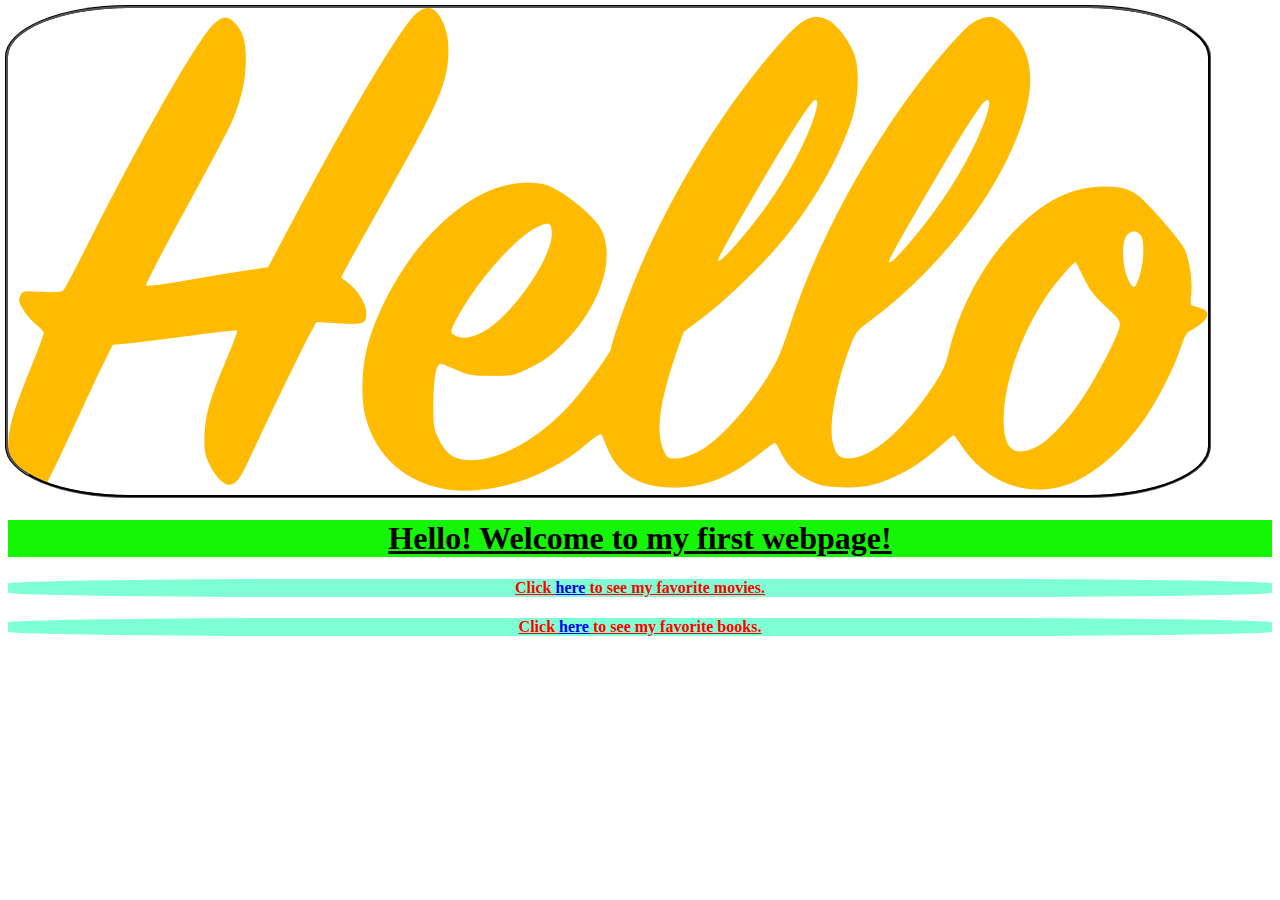
<file: index.html>
<!DOCTYPE html>
<html lang="en">
<head>
    <meta charset="UTF-8">
    <meta http-equiv="X-UA-Compatible" content="IE=edge">
    <meta name="viewport" content="width=device-width, initial-scale=1.0">
    <title>Hamza's First Webpage</title>

    <link rel="stylesheet" href="style.css">
</head>
<body>
    <img src="./Images/Hello.png" alt="Fancy writing saying Hello">
    <h1>Hello! Welcome to my first webpage!</h1>
    <h4>Click <a href="favmovies.html">here</a> to see my favorite movies.</h4>
    <h4>Click <a href="favbooks.html">here</a> to see my favorite books.</h4>
    <!-- <figure> elements, emphasis, strong, are depracated now. height attribute in <img> also not used
     All styling is done using CSS. HTML only used for basic structure and format. -->
</body>
</html>
</file>
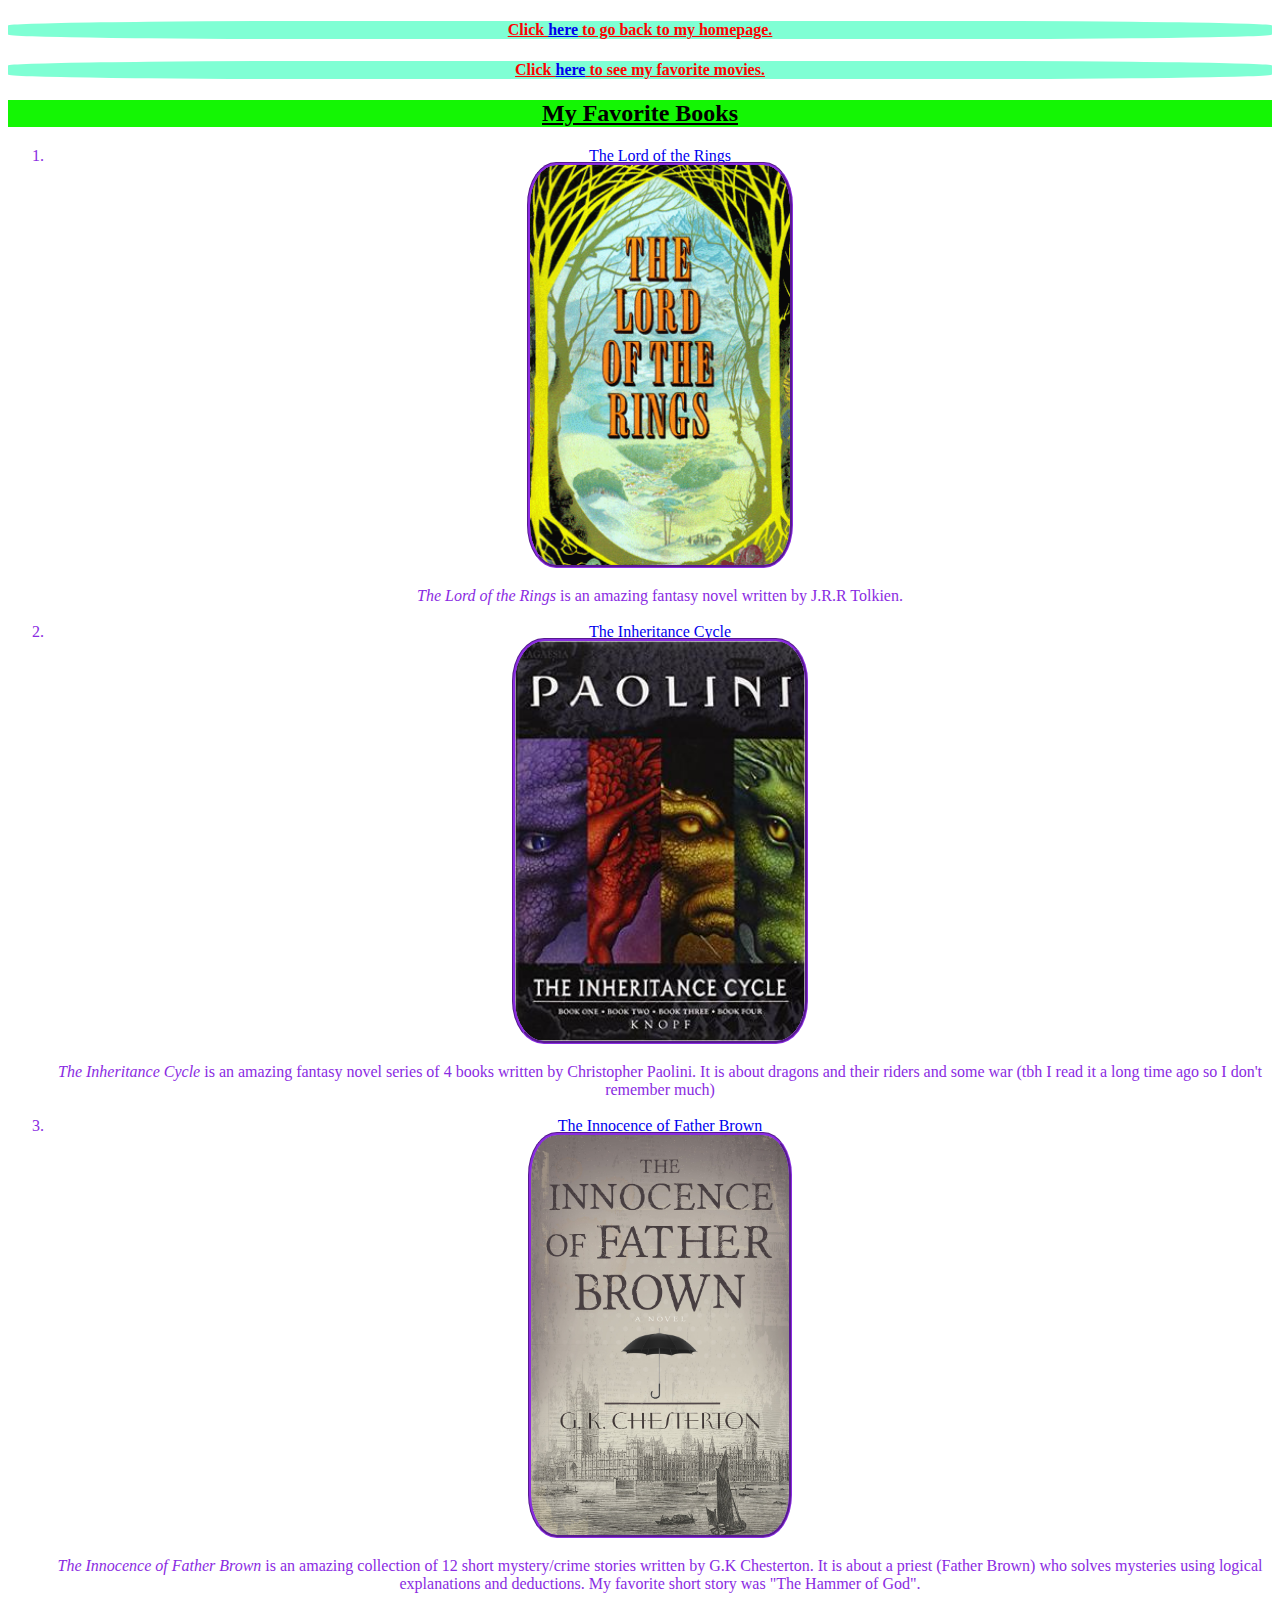
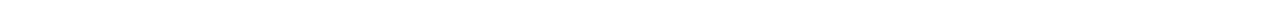
<file: favbooks.html>
<!DOCTYPE html>
<html lang="en">
<head>
    <meta charset="UTF-8">
    <meta http-equiv="X-UA-Compatible" content="IE=edge">
    <meta name="viewport" content="width=device-width, initial-scale=1.0">
    <title>Hamza's Favorite Books</title>

    <link rel="stylesheet" href="style.css">
</head>
<body>
    <h4>Click <a href="index.html">here</a> to go back to my homepage.</h4>
    <h4>Click <a href="favmovies.html">here</a> to see my favorite movies.</h4>
    <h2>My Favorite Books</h2>
    <ol>
        <li><a target="_blank" href="https://en.wikipedia.org/wiki/The_Lord_of_the_Rings">The Lord of the Rings</a></li>
            <img src="./Images/LOTR book.gif" height="400" alt="The book cover for The Lord of the Rings"><br></br>
        <em>The Lord of the Rings</em> is an amazing fantasy novel written by J.R.R Tolkien.<br></br>
        <li><a target="_blank" href="https://en.wikipedia.org/wiki/The_Inheritance_Cycle">The Inheritance Cycle</a></li>
            <img src="./Images/Inheritance_Cycle_cover.jpg" height="400" alt="The book cover for The Inheritance_Cycle"><br></br>        
        <em>The Inheritance Cycle</em> is an amazing fantasy novel series of 4 books written by Christopher Paolini.
        It is about dragons and their riders and some war (tbh I read it a long time ago so I don't remember much)<br></br>
        <li><a target="_blank" href="https://www.amazon.com/Innocence-Father-Brown-G-Chesterton/dp/1603749667">The Innocence of Father Brown</a></li>       
            <img src="./Images/Father brown.jpg" height="400" alt="The book cover for The Innocence of Father Brown"><br></br>
        <em>The Innocence of Father Brown</em> is an amazing collection of 12 short mystery/crime stories written by G.K Chesterton.
        It is about a priest (Father Brown) who solves mysteries using logical explanations and deductions. My favorite short story was
        "The Hammer of God".<br></br>
    </ol>
</body>
</html>
</file>
<file: style.css>
h1 {
    background-color:hsl(116, 97%, 49%);
    text-align: center;
    text-decoration: underline;
}

h2 {
    background-color:hsl(116, 97%, 49%);
    text-align: center;
    text-decoration: underline;
}

h4 {
    color:red;
    background-color:aquamarine;
    text-decoration:underline;
    text-align: center;
    border-radius: 25%;
}

img {
    border-radius: 10%;
    outline-style: groove;
}

ol {
    color:blueviolet;
    text-align: center;
}
</file>
